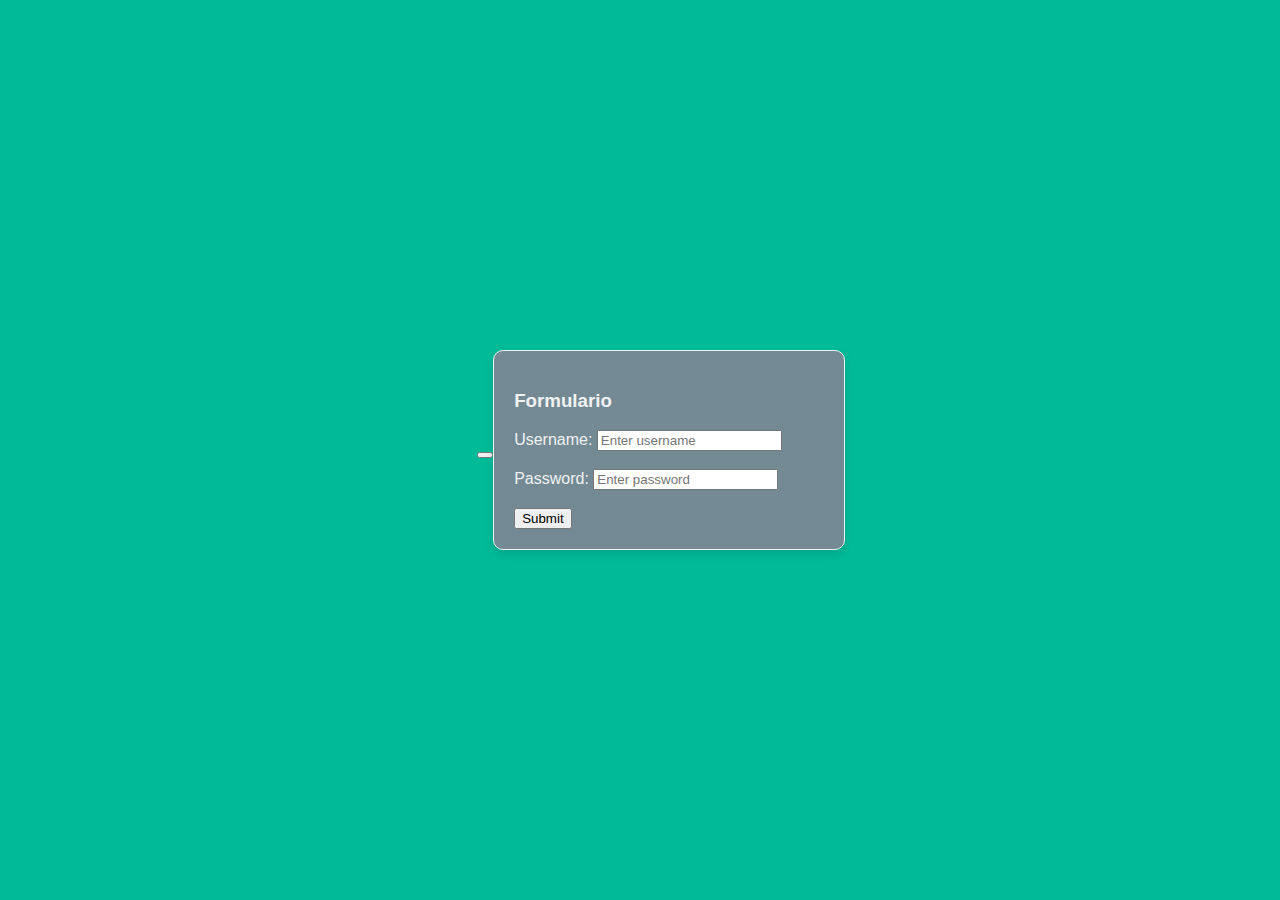
<file: Formulario.html>
<!DOCTYPE html>
<html lang="en">
<head>
    <meta charset="UTF-8">
    <meta name="viewport" content="width=device-width, initial-scale=1.0">
    <title>Document</title>
    <link rel="stylesheet" href="estilos.css">
</head>
<body>
    <a href="http://127.0.0.1:5500/ProyectoPagHTML/index.html"><button></button></a>
    <div class="container-fluid">
        <div class="container mt-3">
            <h3 class="text-center">Formulario</h3>
            
            <form action="/action_page.php" class="was-validated">
            <div class="mb-3 mt-3">
                <label for="uname" class="form-label">Username:</label>
                <input type="text" class="form-control" id="uname" placeholder="Enter username" name="uname" required>
                <div class="valid-feedback"></div> <br>
                <div class="invalid-feedback"></div>
            </div>
            <div class="mb-3">
                <label for="pwd" class="form-label">Password:</label>
                <input type="password" class="form-control" id="pwd" placeholder="Enter password" name="pswd" required>
                <div class="valid-feedback"></div>
                <div class="invalid-feedback"></div>
            </div>
            <div class="form-check mb-3">
                <div class="valid-feedback"></div>
                <div class="invalid-feedback"></div>
            </div><br>
            <button type="submit" class="btn btn-primary">Submit</button>
            </form>
        </div>
</div>
</body>
</html>
</file>
<file: estilos.css>
body, html {
            background-color: rgb(0, 186, 152);
            height: 100%;
            margin: 0;
            display: flex;
            justify-content: center;
            align-items: center;
            font-family: Arial, sans-serif;
        }

        .container-fluid {
            width: 100%;
        }

        .container {
            width: 100%;
            max-width: 500px;
            padding: 20px;
            border: 1px solid #f1f1f1;
            border-radius: 10px;
            box-shadow: 0 4px 8px rgba(0, 0, 0, 0.1);
            background-color: rgb(115, 138, 148); /
        }

        h3, label {
            color: #f1f1f1;
        }
</file>
